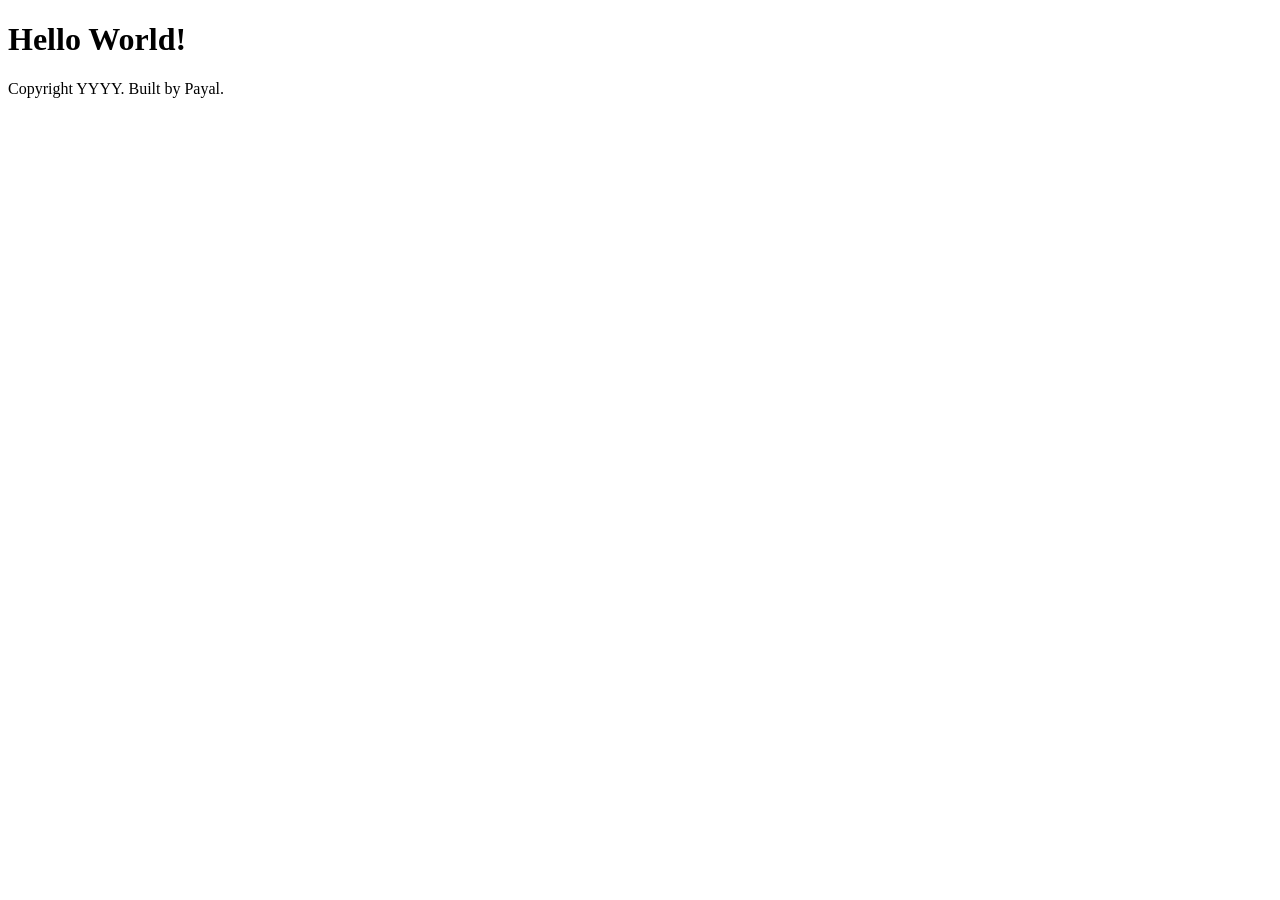
<file: Day57/templates/index.html>
<!DOCTYPE html>
<html lang="en">
<head>
    <meta charset="UTF-8">
    <title>My Website</title>
</head>
<body>
    <h1>
        Hello World!
    </h1>
</body>
<footer>
    <p>
        Copyright YYYY. Built by Payal.
    </p>
</footer>
</html>
</file>
